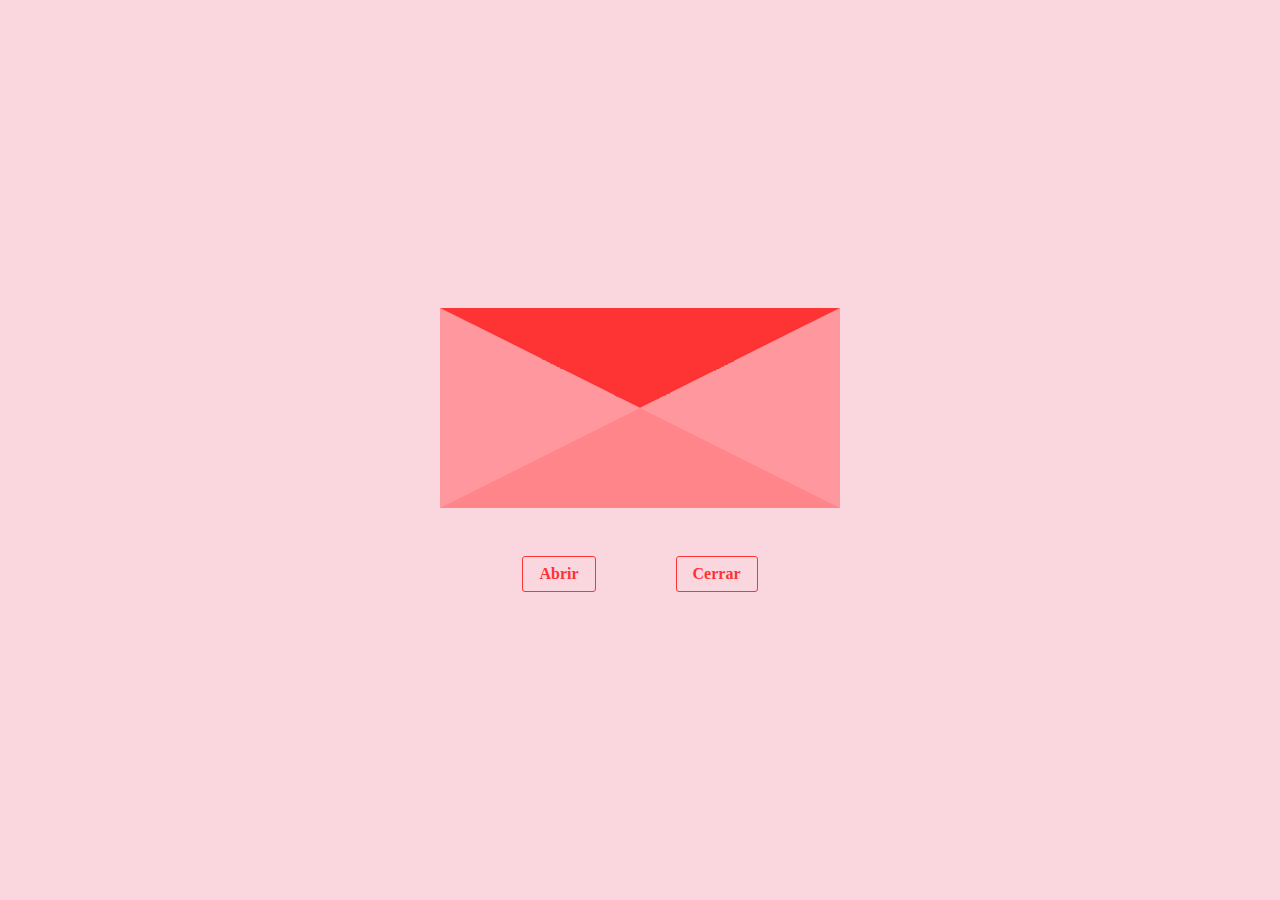
<file: index.html>
<!DOCTYPE html>
<html lang="es">
<head>
  <meta charset="UTF-8">
  <meta name="viewport" content="width=device-width, initial-scale=1.0">
  <title>Carta</title>
  <link rel="stylesheet" href="style.css">
</head>
<body>
  <main>
    <div class="container-letter">
      <div class="cover"></div>
      <span class="heart">♥</span>
      <p class="paper" id="mainMessage">
       Feliz cumpleaños, espero que lo estes pasando genial hoy, te deseo lo mejor y 
        Que cumplas todas tus metas 🌹💖
      </p>
      <div class="letter"></div>
    </div>
    <div class="options">
      <button id="open">Abrir</button>
      <button id="close">Cerrar</butto>
    </div>
  </main>
  <script src="script.js"></script>
</body>
</html>
</file>
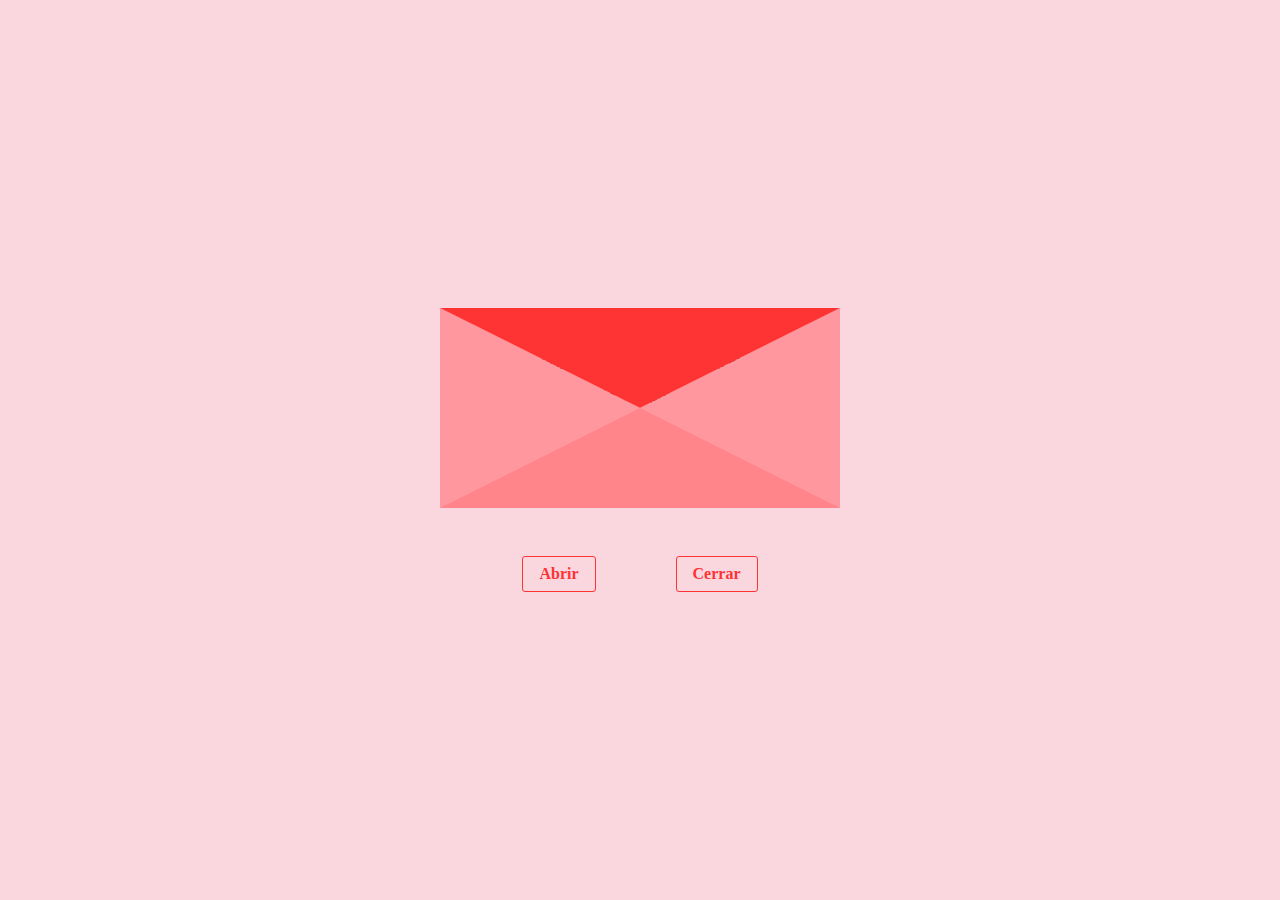
<file: index (14).html>
<!DOCTYPE html>
<html lang="es">
<head>
  <meta charset="UTF-8">
  <meta name="viewport" content="width=device-width, initial-scale=1.0">
  <title>Carta</title>
  <link rel="stylesheet" href="style.css">
</head>
<body>
  <main>
    <div class="container-letter">
      <div class="cover"></div>
      <span class="heart">♥</span>
      <p class="paper" id="mainMessage">
       Feliz cumpleaños, amor mío. Aunque la distancia nos separe, mi corazón siempre está contigo. 
       ¡Te amo más cada día! 🌹💖
      </p>
      <div class="letter"></div>
    </div>
    <div class="options">
      <button id="open">Abrir</button>
      <button id="close">Cerrar</butto>
    </div>
  </main>
  <script src="script.js"></script>
</body>
</html>
</file>
<file: style.css>
/* reset css */

* {
    min-width: 0;
    font: inherit;
  }
  
  *,
  *::before,
  *::after {
    box-sizing: border-box;
  }
  
  img,
  video,
  svg {
    display: block;
    height: auto;
    max-width: 100%;
  }
  
  body {
    margin: 0;
    min-height: 100dvh;
  }
  
  h1,
  h2,
  h3 {
    text-wrap: balance;
  }
  
  p {
    text-wrap: pretty;
  }
  
  /* styles */
  /* TODO: Cambiar la fuente
  
  * {
    font-family: comic-sans;
  } */
  
  body {
    background-color: #fad7df;
  }
  
  main {
    display: flex;
    flex-direction: column;
  
    gap: 3rem;
    justify-content: center;
    align-items: center;
    height: 100vh;
  }
  
  .container-letter {
    position: relative;
  }
  
  .cover {
    position: absolute;
    border-left: 200px solid transparent;
    border-right: 200px solid transparent;
    border-top: 100px solid #fe3334;
    border-bottom: 100px solid transparent;
  
    /*  */
    transition: transform .75s;
    transform-origin: top;
  }
  
  .paper {
    position: absolute;
    padding: 1.5rem;
    line-height: 2rem;
    right: 5px;
    /*  */
    z-index: -1;
    background: white;
    width: 390px;
    height: 180px;
  
    transition: all .75s;
  }
  
  .letter {
    border-left: 200px solid #ff989e;
    border-right: 200px solid #ff989e;
    border-top: 100px solid transparent;
    border-bottom: 100px solid #ff858a;
  }
  
  .options {
    display: flex;
    gap: 5rem;
  
    & button {
      color: #ff3234;
      font-weight: 600;
      border-radius: 3px;
      background: #fad7df;
      padding: 0.5rem 1rem;
      border: 1px solid #fe3334;
      cursor: pointer;
    }
  
    & button:hover {
      background: #ff989e;
      color: white;
    }
  }
  
  .open-cover {
    transform: rotatex(180deg);
  }
  
  .open-paper {
    animation: openPaper .5s forwards;
  }
  
  @keyframes openPaper {
    0% {
      top: 0;
    }
    100% {
      top: -120px;
    }
  }
  
  .close-paper {
    animation: closePaper .5s forwards;
  }
  
  @keyframes closePaper {
    0% {
      top: -120px;
    }
    100% {
      top: 0;
    }
  }
  
  
  .heart {
    display: none;
    position: absolute;
    top: 25%;
    left: 46.5%;
    margin: auto;
    font-size: 3rem;
  
    color: #fe3334;
  
    animation: crecer 1s forwards ;
  }
  
  @keyframes crecer {
    0% {
      scale: 1;
      opacity: 1;
    }
    100% {
      scale: 3;
      opacity: 0;
  
    }
  }
</file>
